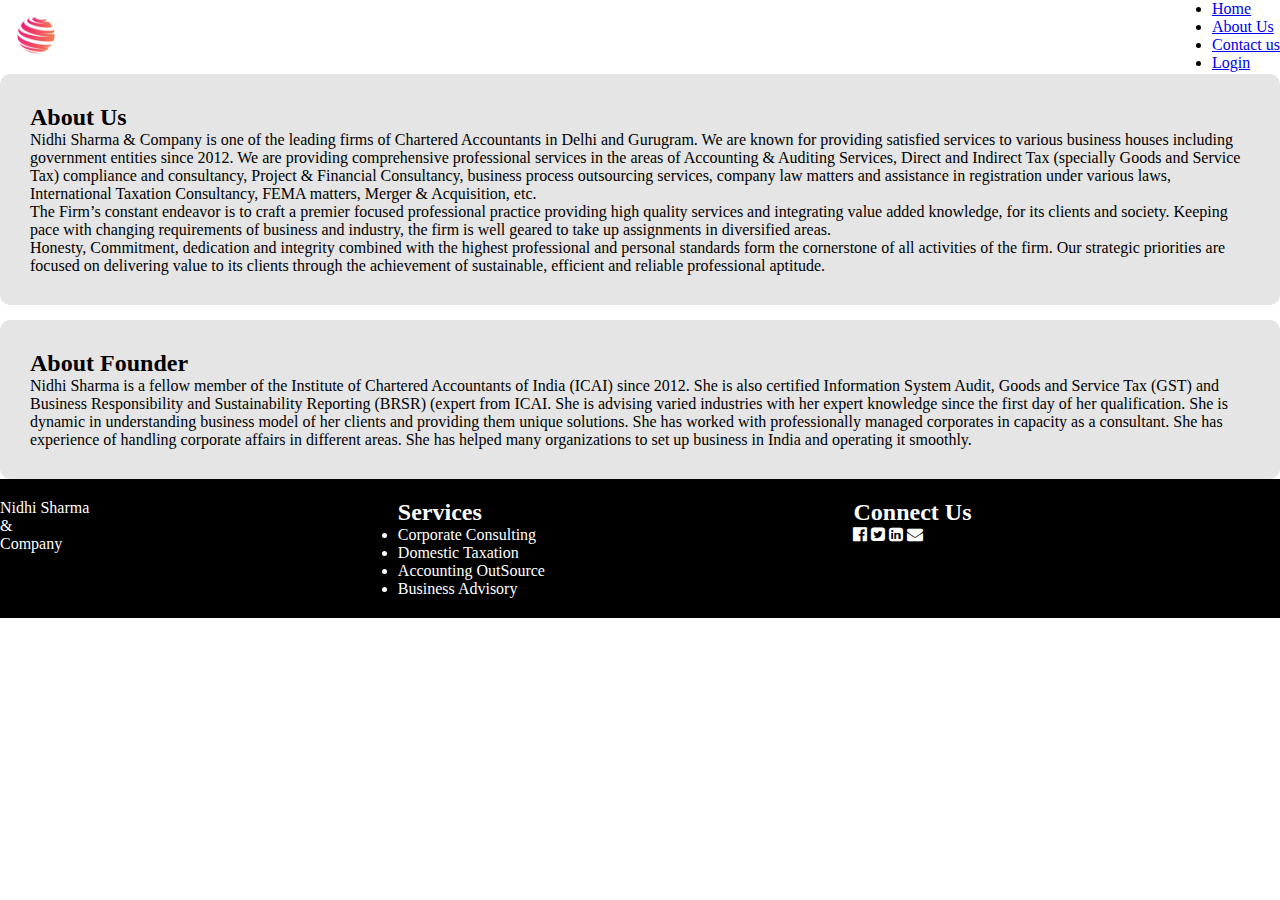
<file: aboutus.html>
<!DOCTYPE html>
<html lang="en">
<head>
    <meta charset="UTF-8">
    <meta http-equiv="X-UA-Compatible" content="IE=edge">
    <meta name="viewport" content="width=device-width, initial-scale=1.0">
    <title>Document</title>
    <link href="https://cdn.jsdelivr.net/npm/bootstrap@5.1.3/dist/css/bootstrap.min.css" rel="stylesheet" integrity="sha384-1BmE4kWBq78iYhFldvKuhfTAU6auU8tT94WrHftjDbrCEXSU1oBoqyl2QvZ6jIW3" crossorigin="anonymous">
    <link rel="stylesheet" href="style.css">
    <link rel="stylesheet" href="https://cdnjs.cloudflare.com/ajax/libs/font-awesome/4.7.0/css/font-awesome.min.css">
</head>
<body>
    <header>
        <div class="container">
            <nav>
                <div class="logo">
                    <img src="img/logo.png" alt="">
                </div>
                <div class="nav-list">
                    <ul>
                        <li><a href="index.html">Home</a></li>
                        <li><a href="aboutus.html">About Us</a></li>
                        <li><a href="#">Contact us</a></li>
                        <li><a href="#">Login</a></li>
                    </ul>
                </div>
            </nav>
        </div>
    </header>

    <section class="about-us">
        <div class="container">
            <div class="aboutus space-pa-ma">
                <h2>About Us</h2>
                <p>Nidhi Sharma & Company is one of the leading firms of Chartered Accountants in Delhi and Gurugram. We are known for providing satisfied services to various business houses including government entities since 2012. We are providing comprehensive professional services in the areas of Accounting & Auditing Services, Direct and Indirect Tax (specially Goods and Service Tax) compliance and consultancy, Project & Financial Consultancy, business process outsourcing services, company law matters and assistance in registration under various laws, International Taxation Consultancy, FEMA matters, Merger & Acquisition, etc.</p>
                <p>The Firm’s constant endeavor is to craft a premier focused professional practice providing high quality services and integrating value added knowledge, for its clients and society. Keeping pace with changing requirements of business and industry, the firm is well geared to take up assignments in diversified areas.</p>
                <p>Honesty, Commitment, dedication and integrity combined with the highest professional and personal standards form the cornerstone of all activities of the firm. Our strategic priorities are focused on delivering value to its clients through the achievement of sustainable, efficient and reliable professional aptitude.</p>
            </div>
            <div class="about-founder space-pa-ma">
                <h2>About Founder</h2>
                Nidhi Sharma is a fellow member of the Institute of Chartered Accountants of India (ICAI) since 2012. She is also certified Information System Audit, Goods and Service Tax (GST) and Business Responsibility and Sustainability Reporting (BRSR) (expert from ICAI. She is advising varied industries with her expert knowledge since the first day of her qualification. She is dynamic in understanding business model of her clients and providing them unique solutions.  She has worked with professionally managed corporates in capacity as a consultant. She has experience of handling corporate affairs in different areas. She has helped many organizations to set up business in India and operating it smoothly.
            </div>
        </div> 
    </section>

    <section>
        
    </section>

    <footer class="bw-space">
        <div class="container">
            <div class="footer">
                <div class="logo">
                    <p>Nidhi Sharma <br> & <br> Company </p>
                </div>
                <div>
                    <h2>Services</h2>
                    <ul>
                        <li>Corporate Consulting</li>
                        <li>Domestic Taxation</li>
                        <li>Accounting OutSource</li>
                        <li>Business Advisory</li>
                    </ul>
                </div>
                <div>
                    <h2>Connect Us</h2>
                    <i class="fa fa-facebook-official" aria-hidden="true"></i>
                    <i class="fa fa-twitter-square" aria-hidden="true"></i>
                    <i class="fa fa-linkedin-square" aria-hidden="true"></i>
                    <i class="fa fa-envelope" aria-hidden="true"></i>
                </div>
            </div>
        </div>
    </footer>
    <script src="https://cdn.jsdelivr.net/npm/bootstrap@5.1.3/dist/js/bootstrap.bundle.min.js" integrity="sha384-ka7Sk0Gln4gmtz2MlQnikT1wXgYsOg+OMhuP+IlRH9sENBO0LRn5q+8nbTov4+1p" crossorigin="anonymous"></script>
</body>
</html>
</file>
<file: style.css>
*{
    padding: 0px;
    margin: 0px;
}
body{
    padding: 0px;
    margin: 0px;
}

.mt-space{
    margin-bottom: 70px;
}
/* HEADER SECTION */

.logo img{
    width: 40px;
    height: 50px;
}
nav {
    display: flex;
    justify-content: space-between;
}
.logo img {
    width: 62px;
    height: 62px;
}
.logo img {
    width: 72px;
    height: 70px;
}
.nav-list .navi-li {
    display: flex;
    padding-top: 15px;
}
.nav-list .navi-li li {
    list-style: none;
    padding: 0 8px 0 8px;
    margin: 0 8px 0 8px;
}
.nav-list .navi-li li a{
    text-decoration: none;
    color: #000;
}
.nav-list .navi-li li a:hover{
    color: rgb(245, 53, 66);
}
section.cover img {
    width: 100%;
    height: 400px;
}
.cover img{
    background-repeat: no-repeat;
    background-position: center;
    background-size: cover;
}

/* SUB-MENU */
.subnav-content {
    display: none;
    position: absolute;
    left: 0;
    width: 100%;
    z-index: 1;
    background: white;
      width: 159px;
      transform: translateY(33px);
      border-top-left-radius: 6px;
      border-top-right-radius: 6px;
  }
  .subnav-content li {
      padding-bottom: 5px!important;
  }
  
  .subnav-content a {
    /* float: left; */
    color: white;
    text-decoration: none;
  }
  .subnav:hover .subnav-content {
    display: block;
  }
  .subnav{
      position: relative;
  }
  
/* ABOUT US */
.space-pa-ma {
    background: #e5e5e5;
    padding: 30px;
    border-radius: 10px;
}
.about-founder{
    margin-top: 15px;
}

/* FOOTER SECTION */
.footer {
    display: grid;
    grid-template-columns: repeat(3,auto);
}
footer{
    position: relative;
    color: #fff;
    background: #000;
    padding: 20px 0 20px 0;
}

/* HOME FORM SECTION */
.input_field{
    margin-bottom: 15px;
}

/* TESTIMONIAL SECTION*/
.testimonial{
    text-align: center;
    background-image: url('img/entities-cover.jpg');

    background-attachment: fixed;
    background-size: cover;
    background-position: center center;
    position: relative;
    margin-bottom: 1rem;
   
}
.testimonial:before{

    content: "";
    background: rgba(0,0,0,.6);
    position:absolute;
    top:0px;
    left:0px;
    width: 100%;
    height: 100%;
   

}

#testimonial-content{
    display: flex;
    flex-direction: column;
    padding: 45px 0;
    /* opacity: 0.9; */
    z-index: 10;
    position: relative;
    margin-bottom: 45px;
    margin-top: 45px;
}

.testimonal-list li{ max-width: 90%;
    margin: 0 auto;}
.testimonial h1{
    color: #fff;
    font-size: 26px;
    font-style: normal;
    font-weight: 600;
    margin-bottom: 1rem;
}
.testimonial button:before{color: #fff!important;}
ul.testimonal-list.slick-initialized.slick-slider{
    max-width: 1203px;
    text-align: center;
    display: block;
    margin: auto;
    margin-bottom: 10px;    
}
.testimonal-list li{
    /* border: 2px solid black; */
    border-radius: 14px;
    padding: 20px 7px;
    background: #fff;
}
/* WHO WE ARE SECTION */
.we-are {
    display: flex;
    justify-content: space-between;
}
.who-we-are-img img {
    width: 472px;
    height: 273px;
    
}
.who-we-are-img img:hover{
    box-shadow: 0px 1px 9px 10px #e5e5e5;
    transform: scale(1.1);
}
.we-are .who-we-are-img {
    width: 44%;
}
.we-are .who-we-are1 {
    width: 40%;
}
.who-we-are2{
    line-height: 7px;
}
</file>
